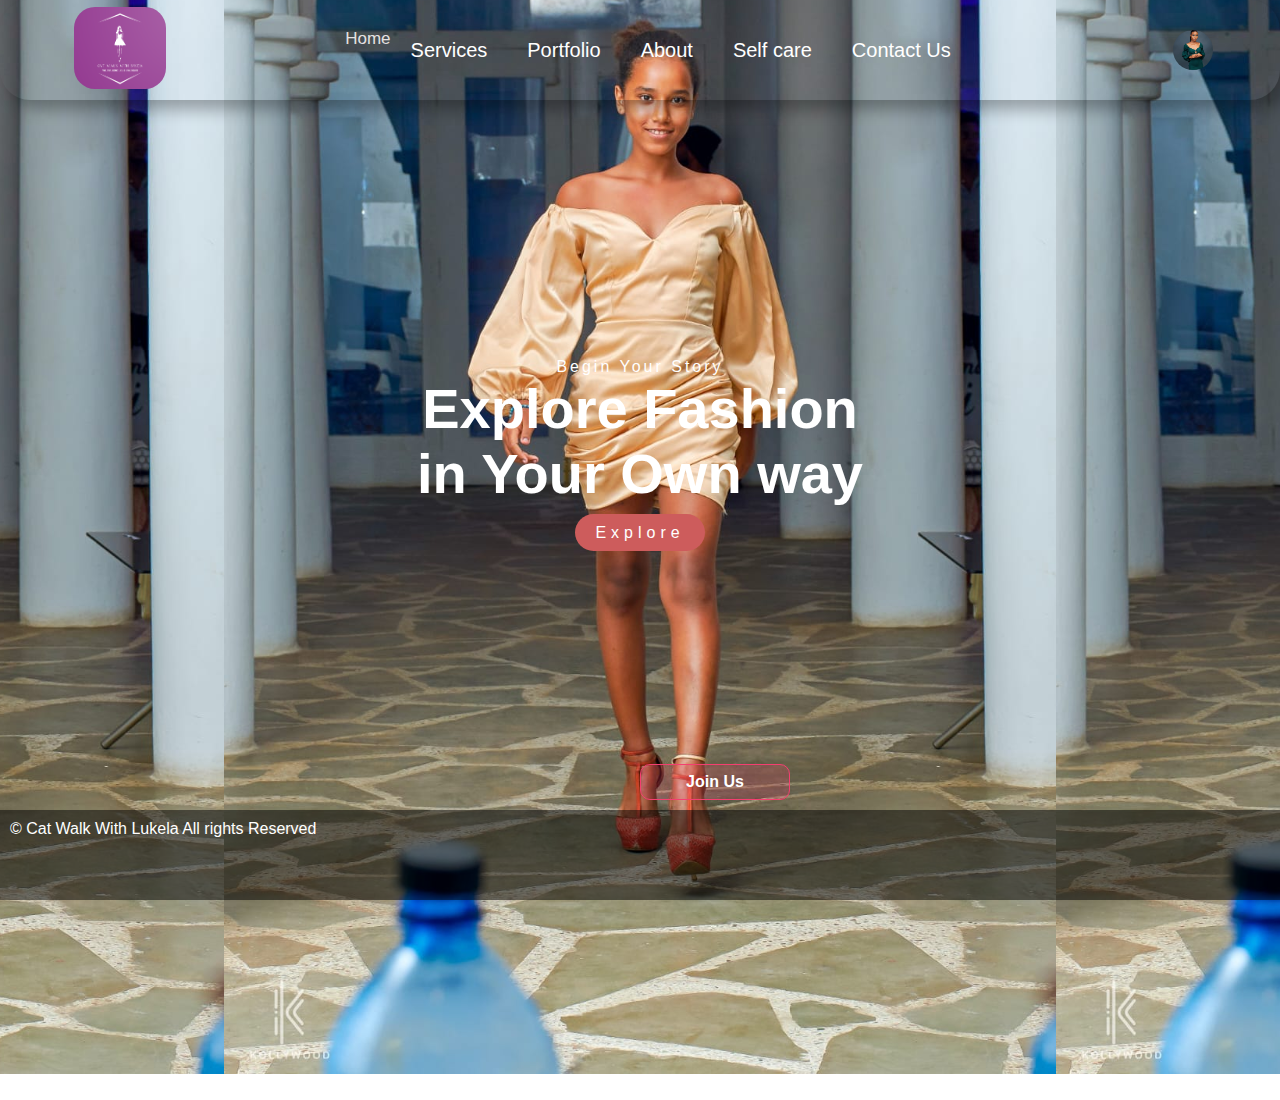
<file: index.html>
<!DOCTYPE html>
<html lang="en">
<head>
    <meta charset="UTF-8">
    <meta name="viewport" content="width=device-width, initial-scale=1.0">
    <link rel="apple-touch-icon" sizes="180x180" href="/images/apple-touch-icon.png">
    <link rel="icon" type="image/png" sizes="32x32" href="/images/favicon-32x32.png">
    <link rel="icon" type="image/png" sizes="16x16" href="/images/favicon-16x16.png">
    <link rel="manifest" href="/images/site.webmanifest">
    <title>Profile</title>
    <link rel="stylesheet" href="./styles/profile.css">
    <script async src="https://pagead2.googlesyndication.com/pagead/js/adsbygoogle.js?client=ca-pub-9844565461705947"
     crossorigin="anonymous"></script>
</head>
<body>
<header>
    <div class="hero">
        <nav class="menu_bar">
            <a href="./LogPage.html">
            <img src="/images/Logo Image.png" class="logo">
            </a>
            <ul>
                <a>Home</a>
                    <div class="dropdown-menu">
                        <ul>
                            <li><a href="./events.html" target="_parent"></a></li>
                            <li>Blogs</li>
                            <li>Newsletters</li>
                            <li>Podcasts</li>
                            <li>videos</li>
                        </ul>
                        </div>
                    </li>
                    <li>
                        
                <a>Services</a>
                    <div class="dropdown-menu">
                        <ul>
                            <li><a href="./events.html" target="_parent">Events</a></li>
                            <li><a>Be a model</a></li>
                            <li><a>Auditions</a></li>
                        </ul>
                    </div>
                </li>
                <li>
                    <a>Portfolio</a>
                    <div class="dropdown-menu">
                        <ul>
                            <li><a href="./Gallery.html">Gallery</a></li>
                            <li><a>Team</a></li>
                        </ul>
                    </div>
                </li>
                <li><a>About</a></li>
                <li><a href="/Contacts.html">Self care</a></li>
                <li><a href="/Contacts.html">Contact Us</a></li>
            </ul>            
            <img src="/images/IMG-20230817-WA0015.jpg" class="user-pic" onclick="toggleMenu()">

            <div class="sub-menu-wrap" id="subMenu">
                <div class="sub-menu">
                    <div class="user-info">
                        <img src="/images/IMG-20230817-WA0015.jpg">
                        <h3>Mary Anne</h3>
                    </div>
                    <hr>

                    <a href="#" class="sub-menu-link">
                    <img src="/images/user.png">
                    <P>Edit Profile</P>
                    <span>></span>
                    </a>
                    <a href="#" class="sub-menu-link">
                    <img src="/images/privacy-settings-icon.png">
                    <P>Settings & privacy</P>
                    <span>></span>
                    </a>
                    <a href="#" class="sub-menu-link">
                    <img src="/images/Help and support.png">
                    <P>Help & Support</P>
                    <span>></span>
                    </a>
                    <a href="#" class="sub-menu-link">
                    <img src="/images/icons8-log-out-32.png">
                    <P>Log Out</P>
                    <span>></span>
                    </a>

                </div>
            </div>
        </nav>
    </div>
</header>
<button class="btn"><a href="./LogPage.html">Join Us</a></button>
<section class="h-text">
    <span>Begin Your Story</span>
    <h1>Explore Fashion in Your Own way</h1>
    <br>
    <a href="./Gallery.html">Explore</a>
</section>
<footer>
    <p>
        &#169 Cat Walk With Lukela All rights Reserved
    </p>
</footer>
        <script src="./Script.js/profile.js"></script>
</body>
</html>
</file>
<file: styles/profile.css>
* {
    margin: 0;
    padding: 0;
    font-family: 'Roboto', sans-serif;
    box-sizing: border-box;
}
header {
    font-family: "Sofia", sans-serif;
    font-size: 17px;  
}

body {
    margin: 0;
    background-image: url("/images/Ruby.jpg");
    background-size: cover;  
    background-repeat: repeat-x;
    background-attachment: fixed;
    background-size: 65%;
    background-position: center;
    min-height: 100vh;
    display: flex;
    flex-direction: column;
}

.hero {
    background: transparent;
    height: 50px;
    width: 100%;
    color: #e5e1e1;
}
.menu_bar {
    background-color: transparent;
    height: 100px;
    width: 100%;
    display: flex;
    align-items: center;
    justify-content: space-between;
    padding: 0 5%;
    border-style: groove;
    border-radius: 30px;
    border-color: transparent;
    box-shadow: 10px 10px 15px rgba(0, 0, 0, 0.3);
    z-index: 999;

}

.logo {
    width: 100px;
    height: 90px;
    border-style: groove;
    border-radius: 25px;
    border-color: transparent;
    padding: 1px;
    margin: 3px;
}
.user-pic {
    width: 40px;
    border-radius: 50%;
    cursor: pointer;
    margin-left: 30px;

}
.menu_bar ul{
    list-style: none;
    display: flex;
    flex-direction: row;
}

.menu_bar ul li{
    padding: 10px 20px;
    position: relative;

}
.menu_bar ul li a{
    color: #fff;
    text-decoration: none;
    font-size: 20px;

    transition: all 0.2s;

}
.menu_bar ul li:hover .dropdown-menu {
        visibility: visible;
        opacity: 1;
}
.menu_bar ul li a:hover {
    border: 1px solid #fff;
    border-style: groove;
    border-radius: 32px;
    padding: 5px;
    color: #fff;
    font-weight: 700;
}
.dropdown-menu {
    position: absolute;
    top: 100%;
    left: 0;
    background-color: transparent;
    border-radius: 20px;
    width: 120px;
    justify-items: center;
    text-align: left;
    padding: 10px, 20px;
    visibility: hidden;
    opacity: 0;
    transition: opacity 0.2s, visibility 0.2s;
    z-index: 500;
}

.menu_bar ul li a:hover + .dropdown-menu {
    display: block;
    position: absolute;
    left: 0;
    top: 100%;

}

.dropdown-menu ul {
    display: block;
    margin: 10px;
}
.dropdown-menu ul li{
    width: 150px;
    padding: 10px;

}
.dropdown-menu ul li a{
    font-size: 1rem;
}
.sub-menu-wrap {
    position: absolute;
    top: 15%;
    right: 1%;
    width: 300px;
    max-height: 0px;
    overflow: hidden;
    transition: max-height 0.5s;
    z-index: 999;
}
.sub-menu-wrap.open-menu {
    max-height: 400px;
}
.sub-menu {
    background: #ffffff;
    padding: 20px;
    margin: 10px;
    text-align: left;
    border-radius: 50px;

}

.user-info {
    display: flex;
    align-items: center;
    flex-direction: row;

}
.user-info p{
    color: #1a1a1a;
}
.user-info h3{
    color:#1a1a1a;
    font-weight: 600;
    margin-left: 10px;
}
.user-info img{
    width: 60px;
    border-radius: 50%;
    margin-right: 15px;
}
.sub-menu hr {
    border: 0;
    height: 1px;
    width: 100%;
    background: #ccc;
    margin: 15px 0 10px;

}
.sub-menu-link {
    display: flex;
    align-items: center;
    text-decoration: none;
    color: #525252;
    margin: 12px 0;
    margin-left: 10px;
}

.sub-menu-link p{
    width: 100%;

}

.sub-menu-link img{
    width: 40px;
    background: #e5e5e5;
    border-radius: 50%;
    padding: 8px;
    margin-right: 15;
}

.sub-menu-link span{
    font-size: 22px;
    transition: tranform 0.5s;
}
.sub-menu-link:hover span{
    transform: translateX(5px);

}
.sub-menu-link:hover p{
    font-weight: 700;

}
footer {
    color: white;
    background-color: rgba(0, 0, 0, 0.5);
    display: block;
    width: 100%;
    height: 90px;
    padding: 10px;
    margin-top: auto; /* Push the footer to the bottom */
}
:root {
    --clr-dark: #070a12;
    --clr-light: #f9f9fb;
    --clr-accent: #f43f70;
    --clr-rgba: rgba(244, 63, 112, 0.2);
  }
  
  *,
  *::before,
  *::after {
    box-sizing: border-box;
  }
  
  .btn {
    align-items: center;
    justify-content: center;
    position: absolute;
    left: 50%;
    bottom: 100px;
    width: 150px;
    font-size: 1rem;
    font-weight: 700;
    padding: 0.5em 1em;
    color: var(--clr-light);
    background-color: var(--clr-rgba);
    border: 1px solid var(--clr-accent);
    border-radius: 10px;
  
    transition-property: transform;
    transition-duration: 0.3s;
    transition-timing-function: ease;
    transition-delay: 0s;
  
    /* transition: all 0.3s; */
  }
  .btn a{
    color: #fff;
    text-decoration: none;
  }
  
  .btn:hover {
    transform: translateY(-20px);
    font-weight: 800;
    background-color: #525252;
    /* background-color: var(--clr-accent);
    color: var(--clr-light); */
  }
  .h-text {
    position: absolute;
    top: 50%;
    left: 50%;
    max-width: 500px;
    transform: translate(-50%, -50%);
    text-align: center;
    color: #ffffff;

  }
  .h-text span{
    letter-spacing: 3px;
  }
  .h-text h1{
    font-size: 3.5em;
  }

  .h-text a{
    text-decoration: none;
    color: #fff;
    background-color: indianred;
    padding: 10px 20px;
    letter-spacing: 5px;
    border-radius: 32px;
  }
  .h-text a:hover{
    border: 1px solid whitesmoke;
  }
@media only screen and (max-width: 768px) {
    body {
        /* Adjust styles for smaller screens here */
        background-size: cover; /* Example change */
    }

    .menu_bar {
        /* Adjust styles for smaller screens here */
        height: 70px;
        width: 100%;
    }

    .hero {
        width: 100%;
    }
}
@media only screen and (max-width: 640px) {
    body {
        /* Adjust styles for smaller screens here */
        width: 100%;
    }

    .menu_bar {
        /* Adjust styles for smaller screens here */
        height: 70px;
    }
}
</file>
